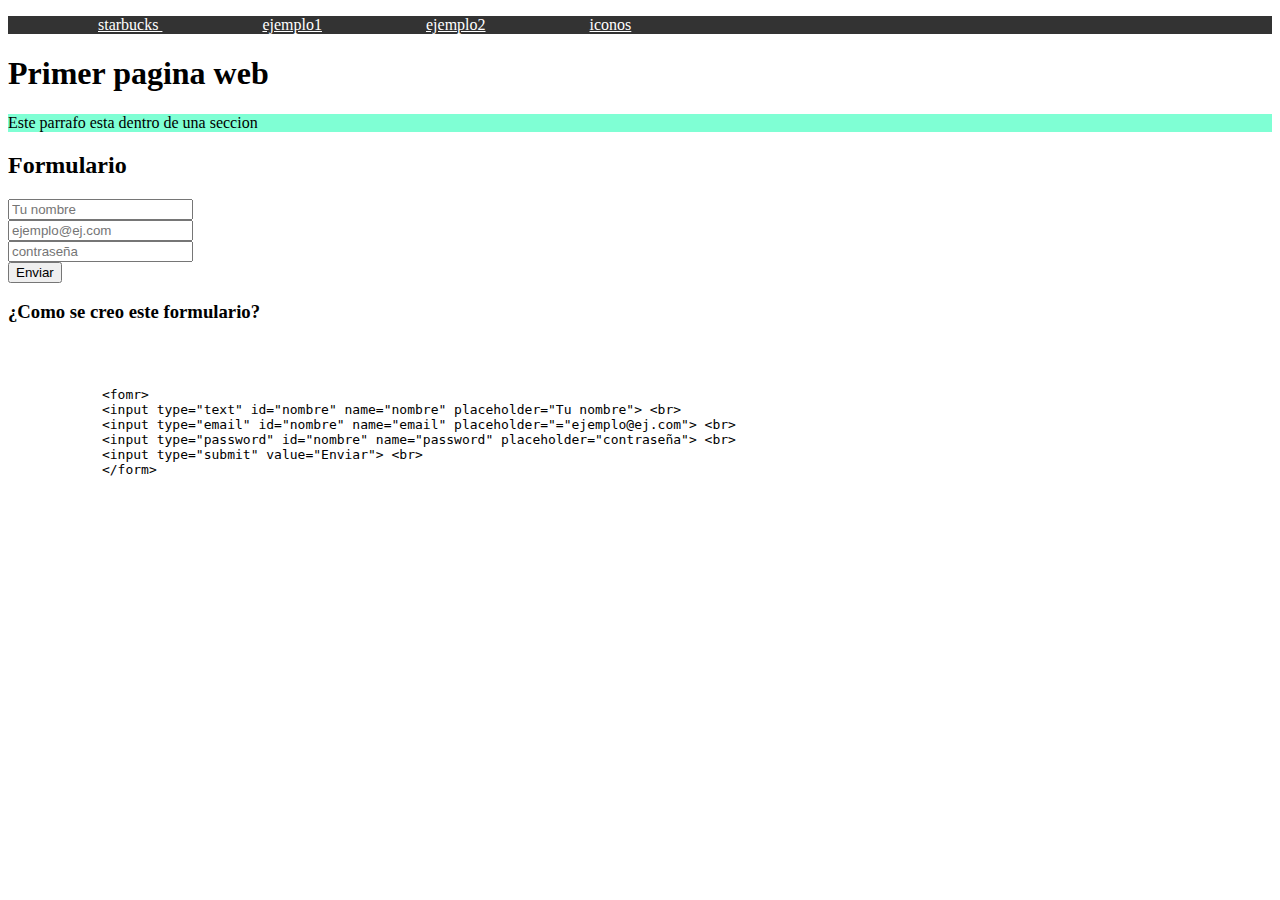
<file: index.html>
<!DOCTYPE html>    <!-- indica al navegador que este archivo es un documento html5--> 
<html lang="es"> <!-- indica el idioma del contenido de la pagina -->
<head>  <!-- seccion de configuraciones -->
    <meta charset="UTF-8">  <!--  codificacion de catactes como utf-8-->
    <meta name="viewport" content="width=device-width, initial-scale=1.0"> <!--  configuracion de la vista para dispositivos moviles-->
    <title>Mi primera pagina web</title> <!--  titulo de la pagina que aparece en la pestaña del navegador-->
    <link rel="stylesheet" href="style.css"> <!--  enlaza el archivo de estilos css -->
</head>
<body>
    <header> <!-- encabezado de la pagina web -->
        <nav> <!-- barra de navegacion -->
        <ul> <!-- lista no ordena  --->
        <li><a href="https://www.starbucks.com.mx/"  target="_blank"> starbucks </a></li>
        <li><a href="listas.html" target="_blank"> ejemplo1</a></li>
        <li><a href="tablas.html" target="_blank"> ejemplo2</a></li>
        <li><a href="iconos.html" target="_blank"> iconos</a></li>
            </ul>    
        </nav>
    </header>
     <main> <!-- contenido principal de la pagina -->
     <section>
        <h1> Primer pagina web</h1>
        <p>Este parrafo esta dentro de una seccion</p>
     </section>

     <h2> Formulario</h2>
        <form>
            
            <input type="text" id="nombre" name="nombre" placeholder="Tu nombre"> <br>

            <input type="email" id="nombre" name="email" placeholder="ejemplo@ej.com"> <br>

            <input type="password" id="nombre" name="password" placeholder="contraseña"> <br>

            <input type="submit" value="Enviar"> <br>
        </form>
    

    <h3> ¿Como se creo este formulario?</h3>
     <pre>

        <code>  <!-- &lt;  es equivalente a <  y &gt; es para > para que aparezca en el documento sin convertise en etiqueta --> 

            &lt;fomr&gt;  <!-- etiqueta de formulario -->   
            &lt;input type="text" id="nombre" name="nombre" placeholder="Tu nombre"&gt; &lt;br&gt; <!-- campo de texto para el nombre -->
            &lt;input type="email" id="nombre" name="email" placeholder="="ejemplo@ej.com"&gt; &lt;br&gt; <!-- campo de texto para el email -->
            &lt;input type="password" id="nombre" name="password" placeholder="contraseña"&gt; &lt;br&gt; <!-- campo de texto para la contraseña -->
            &lt;input type="submit" value="Enviar"&gt; &lt;br&gt; <!-- boton de enviar -->
            &lt;/form&gt; <!-- cierre de la etiqueta de formulario -->

     </code>  

     </pre> 




     </main>
  <footer> <!-- pie de pagina -->
      

  </footer>

</body>
</html>
</file>
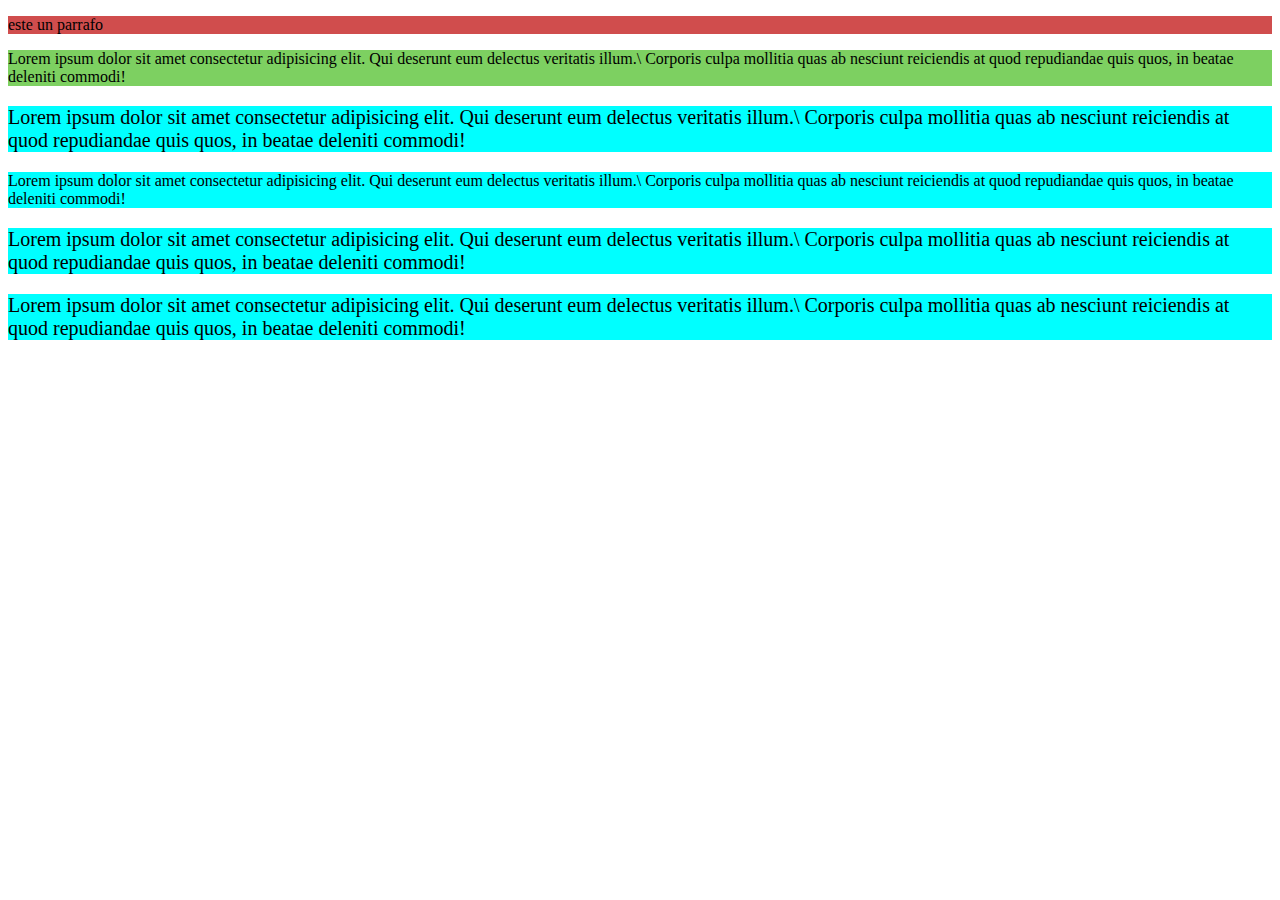
<file: especificidad.html>
<!DOCTYPE html>
<html lang="en">
<head>
    <meta charset="UTF-8">
    <meta name="viewport" content="width=device-width, initial-scale=1.0">
    <title>Document</title>
</head>
<body>
    <p>este un parrafo </p>

    <p class="clase">Lorem ipsum dolor sit amet consectetur adipisicing elit. Qui deserunt eum delectus veritatis illum.\
         Corporis culpa mollitia quas ab nesciunt reiciendis at quod repudiandae quis quos, in beatae deleniti commodi!</p>
    
         <p class="clase" id="id">Lorem ipsum dolor sit amet consectetur adipisicing elit. Qui deserunt eum delectus veritatis illum.\
         Corporis culpa mollitia quas ab nesciunt reiciendis at quod repudiandae quis quos, in beatae deleniti commodi!</p>

          <p class="clase" id="id" style="background-color: rgb(204, 0, 255); font-size: medium;">Lorem ipsum dolor sit amet consectetur adipisicing elit. Qui deserunt eum delectus veritatis illum.\
         Corporis culpa mollitia quas ab nesciunt reiciendis at quod repudiandae quis quos, in beatae deleniti commodi!</p>
         <p class="clase2" id="id">Lorem ipsum dolor sit amet consectetur adipisicing elit. Qui deserunt eum delectus veritatis illum.\
         Corporis culpa mollitia quas ab nesciunt reiciendis at quod repudiandae quis quos, in beatae deleniti commodi!</p>
          <p class="clase2" id="id" style="background-color: rgb(0, 0, 0);" >Lorem ipsum dolor sit amet consectetur adipisicing elit. Qui deserunt eum delectus veritatis illum.\
         Corporis culpa mollitia quas ab nesciunt reiciendis at quod repudiandae quis quos, in beatae deleniti commodi!</p>
<!-- p -->
<!-- class --> 
<!-- id -->
<!--style -->
<!-- !important -->

</body> 
<style>
p{
    background-color: #d04d4d; /* color de fondo para el encabezado */
}
.clase{
    background-color: #7dd061; /* color de fondo para las celdas */
}
#id{
    background-color: aqua !important;
    font-size: 20px;
}
.clase2{

    background-color: #ff009d !important; /* color de fondo para las celdas */
    font-size: small;
}


</style>
</html>
</file>
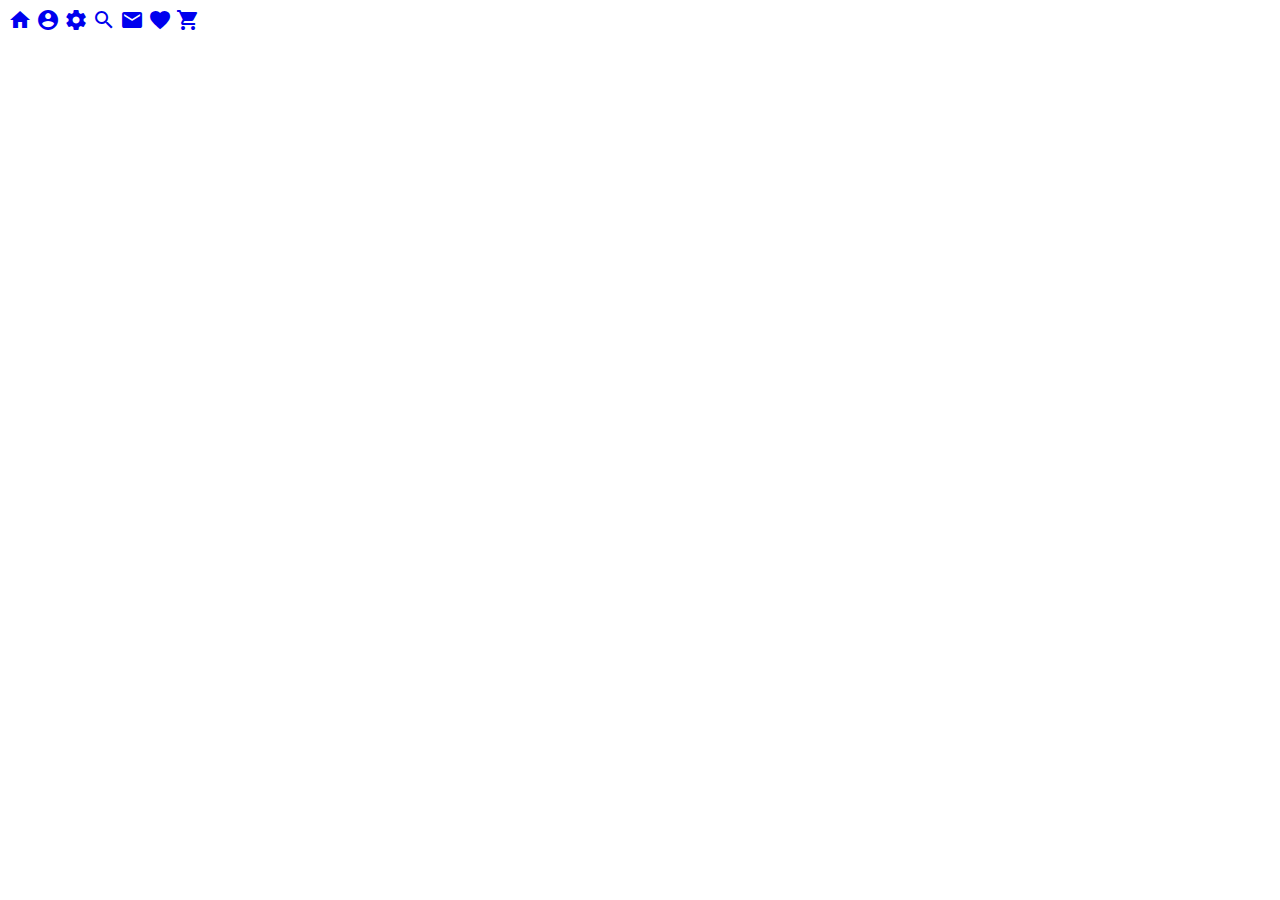
<file: iconos.html>
<!DOCTYPE html>
<html lang="en">
<head>
    <meta charset="UTF-8">
    <meta name="viewport" content="width=device-width, initial-scale=1.0">
    <link rel="stylesheet" href="https://fonts.googleapis.com/icon?family=Material+Icons">
    <title>ICONOS</title>
</head>
<body>

<a href="index.html"><span class="material-icons">home</span></a>
<a href="index.html"><span class="material-icons">account_circle</span></a>
<a href="index.html"><span class="material-icons">settings</span></a>
<a href="index.html"><span class="material-icons">search</span></a>
<a href="  https://mail.google.com/mail/u/0/?tab=rm&ogbl#inbox" target="_blank"><span class="material-icons">email</span></a>
<a href="index.html"><span class="material-icons">favorite</span></a>
<a href="https://www.amazon.com.mx/" target="_blank"><span class="material-icons">shopping_cart</span></a>

</body>

<style>


.nombreclase{
background-color: #d04d4d; /* color de fondo para el encabezado */
}

#idelemento{
background-color: aqua;
}


</style>
</html>
</file>
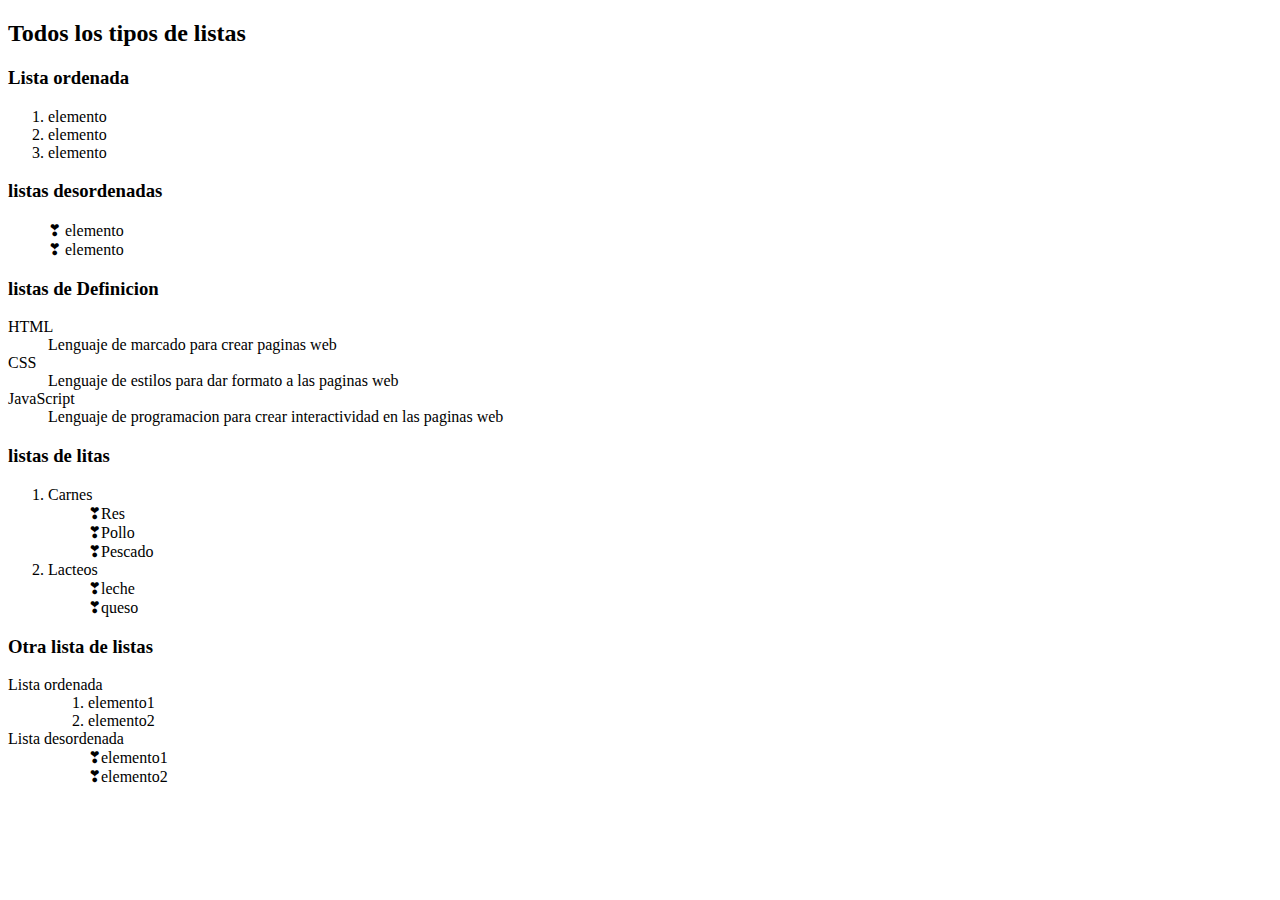
<file: listas.html>
<!DOCTYPE html>
<html lang="en">
<head>
    <meta charset="UTF-8">
    <meta name="viewport" content="width=device-width, initial-scale=1.0">
    <title>Document</title>
</head>
<body>
    <h2>Todos los tipos de listas</h2>

    <h3>Lista ordenada</h3>
    <ol>
        <li> elemento</li>
 <li> elemento</li>
 <li> elemento</li>
    </ol>

    <h3>listas desordenadas</h3>
        <ul>
        <li> elemento</li>
        <li> elemento</li>
        </ul>

    <h3>listas de Definicion</h3>
        <dl>
            <dt>HTML</dt>
            <dd> Lenguaje de marcado para crear paginas web</dd>
            <dt>CSS</dt>
            <dd> Lenguaje de estilos para dar formato a las paginas web</dd>
            <dt>JavaScript</dt>
            <dd> Lenguaje de programacion para crear interactividad en las paginas web</dd>

        </dl>
     <h3>listas de litas</h3>
     <ol>
            <li>Carnes <ul>
                <li>Res</li>
                <li>Pollo</li>
                <li>Pescado</li>
            </ul></li>
            <li>Lacteos <ul>
                <li>leche</li>
                <li>queso</li>
            </ul></li>
     </ol>
     <h3>Otra lista de listas</h3>
     <dl>
        <dt>Lista ordenada</dt>
        <dd> <ol><li>elemento1</li> <li>elemento2</li></ol> </dd>
        <dt>Lista desordenada</dt>
        <dd> <ul><li>elemento1</li> <li>elemento2</li></ul> </dd>
     </dl>
<style>

ul li::before{
    content: "❣";
}

ul li{
    list-style-type: none;
}

</style>

</body>
</html>
</file>
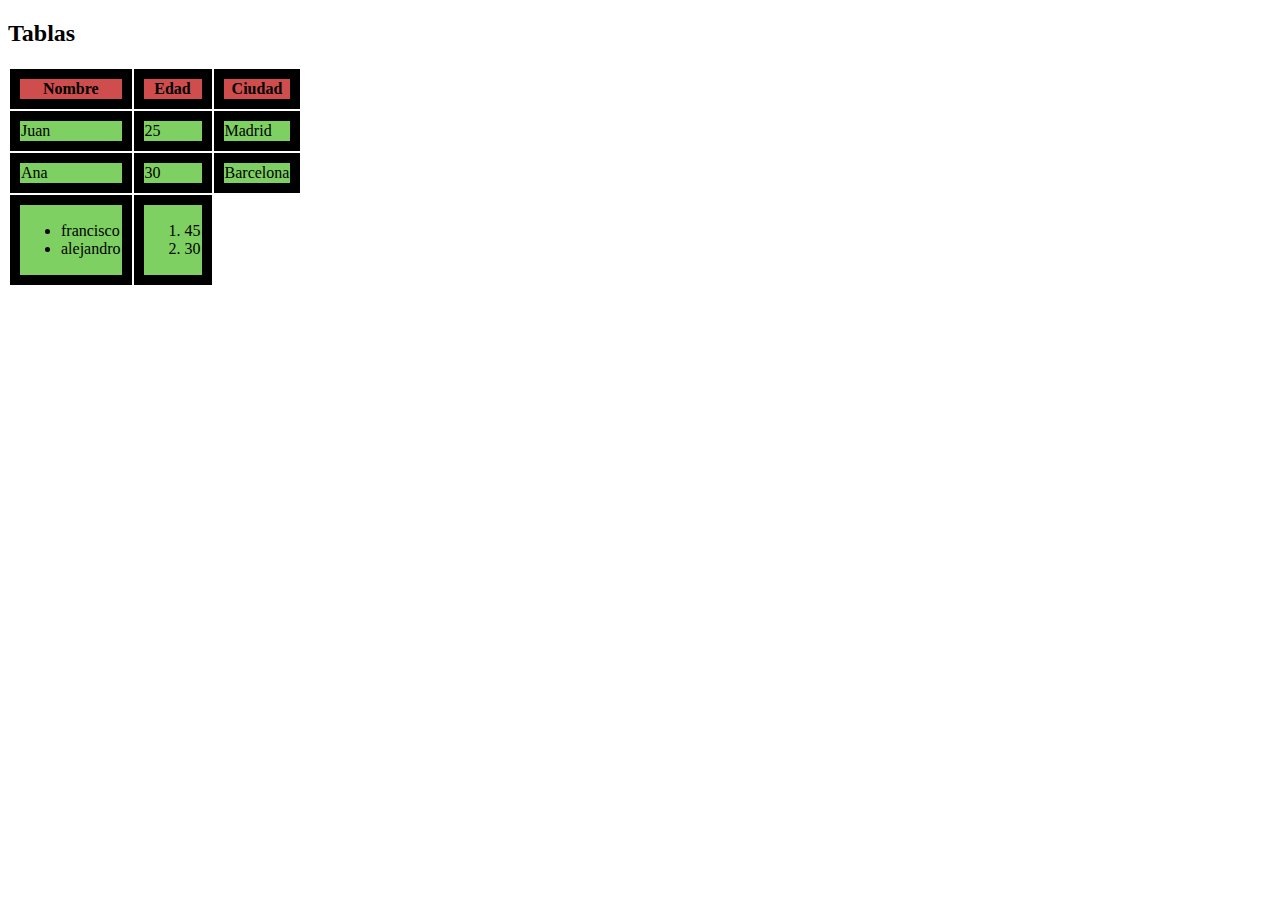
<file: tablas.html>
<!DOCTYPE html>
<html lang="en">
<head>
    <meta charset="UTF-8">
    <meta name="viewport" content="width=device-width, initial-scale=1.0">
    <title>Document</title>
</head>
<body>
    <h2>Tablas</h2>
    <table>
        <thead>
        <tr> <!-- fila de encabezado -->
            <th>Nombre</th> <!-- columndas  -->
            <th>Edad</th>
            <th>Ciudad</th>
        </tr>
        </thead>
       
        <tr>
            <td>Juan</td> <!-- fila de datos -->
            <td>25</td>
            <td>Madrid</td>
        </tr>
        <tr>
            <td>Ana</td>
            <td>30</td>
            <td>Barcelona</td>
        </tr>
        <tr>
            <td><ul><li>francisco</li> <li>alejandro</li></ul></td>
            <td><ol><li>45</li> <li> 30</li></ol></td>
        </tr>

    </table>
</body>
<style>
thead{
    background-color: #d04d4d; /* color de fondo para el encabezado */
}
td{
    background-color: #7dd061; /* color de fondo para las celdas */
}
td{
    border: 10px solid black ; /* margen para las filas */
}
th{
    border: 10px solid black ; /* margen para las filas */
}
</style>
</html>
</file>
<file: style.css>
p{

    background-color: aquamarine;
}

header{
    background-color: #333;
    color : white;
}

a{
    color: white;
}

nav ul li{
    list-style-type: none; 
    display: inline;
    text-decoration: none;
}

li{
    padding: 50px;
    text-decoration: none;
}
</file>
